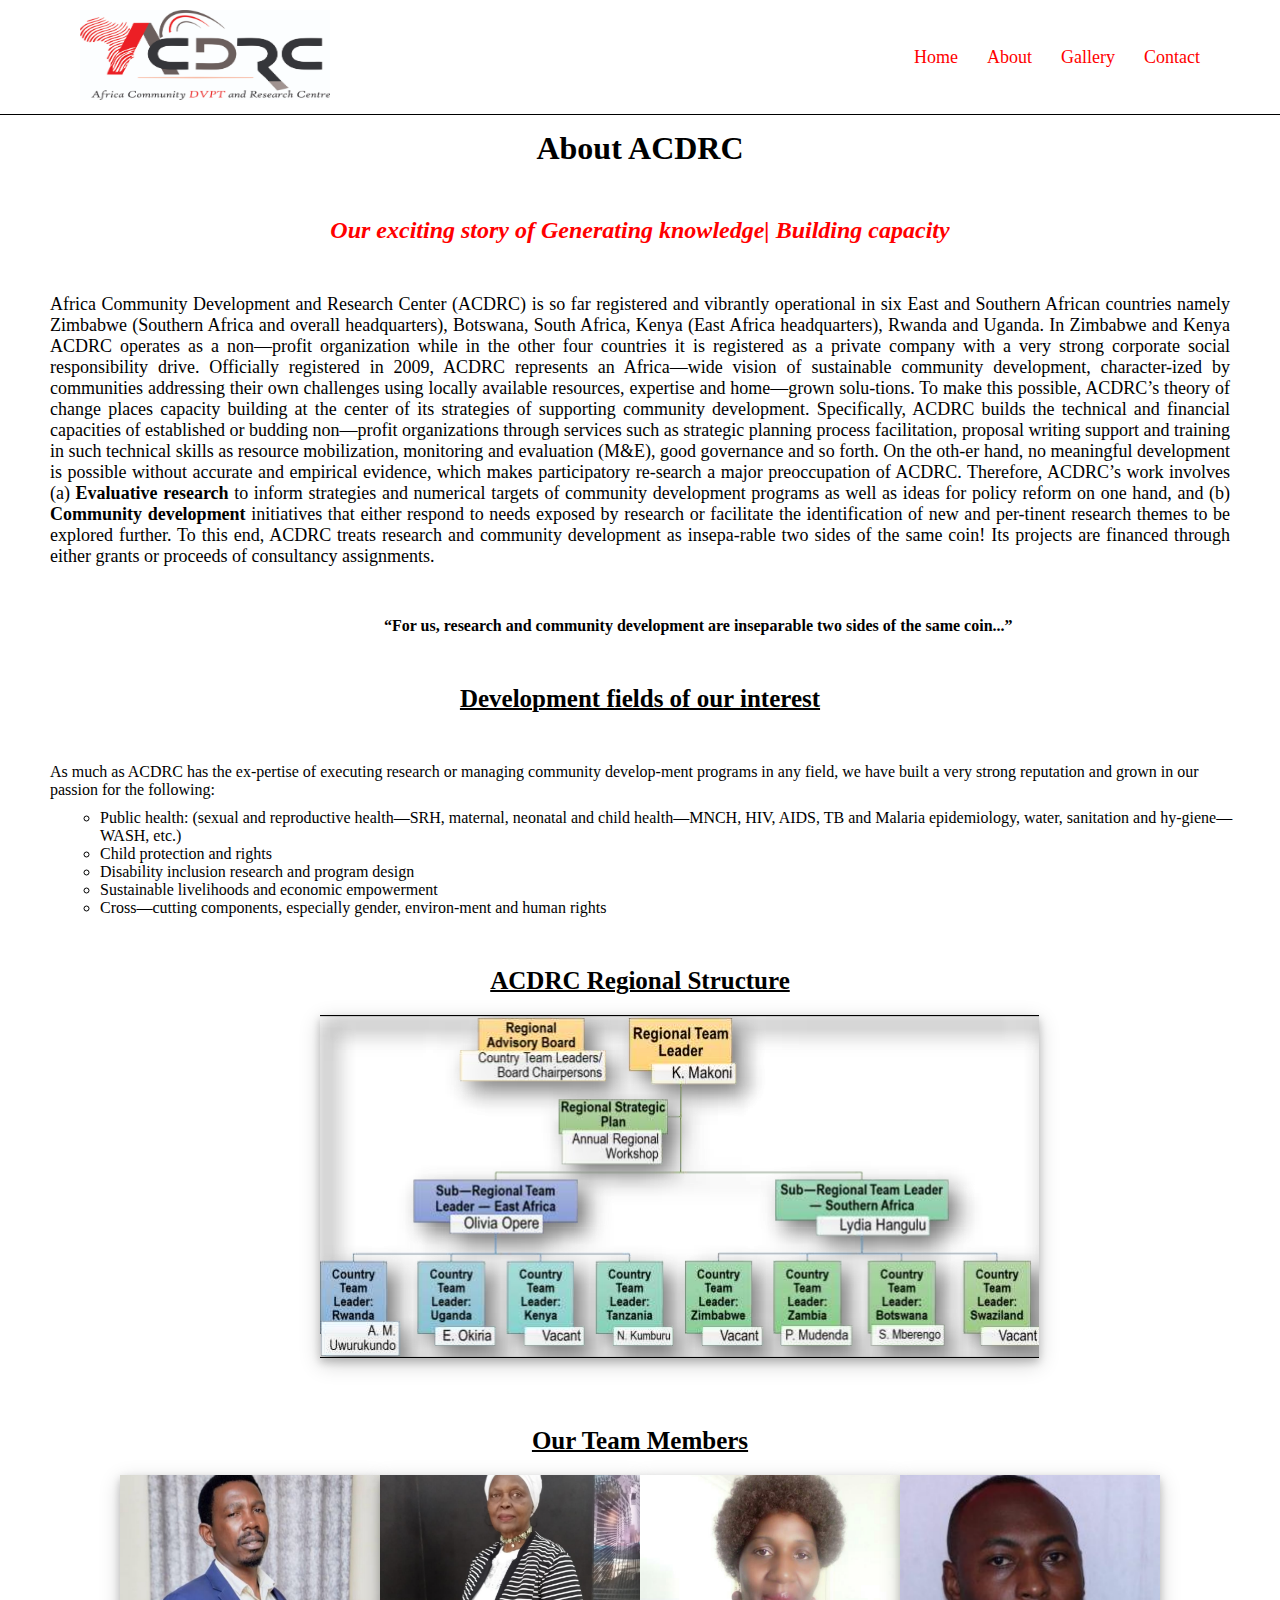
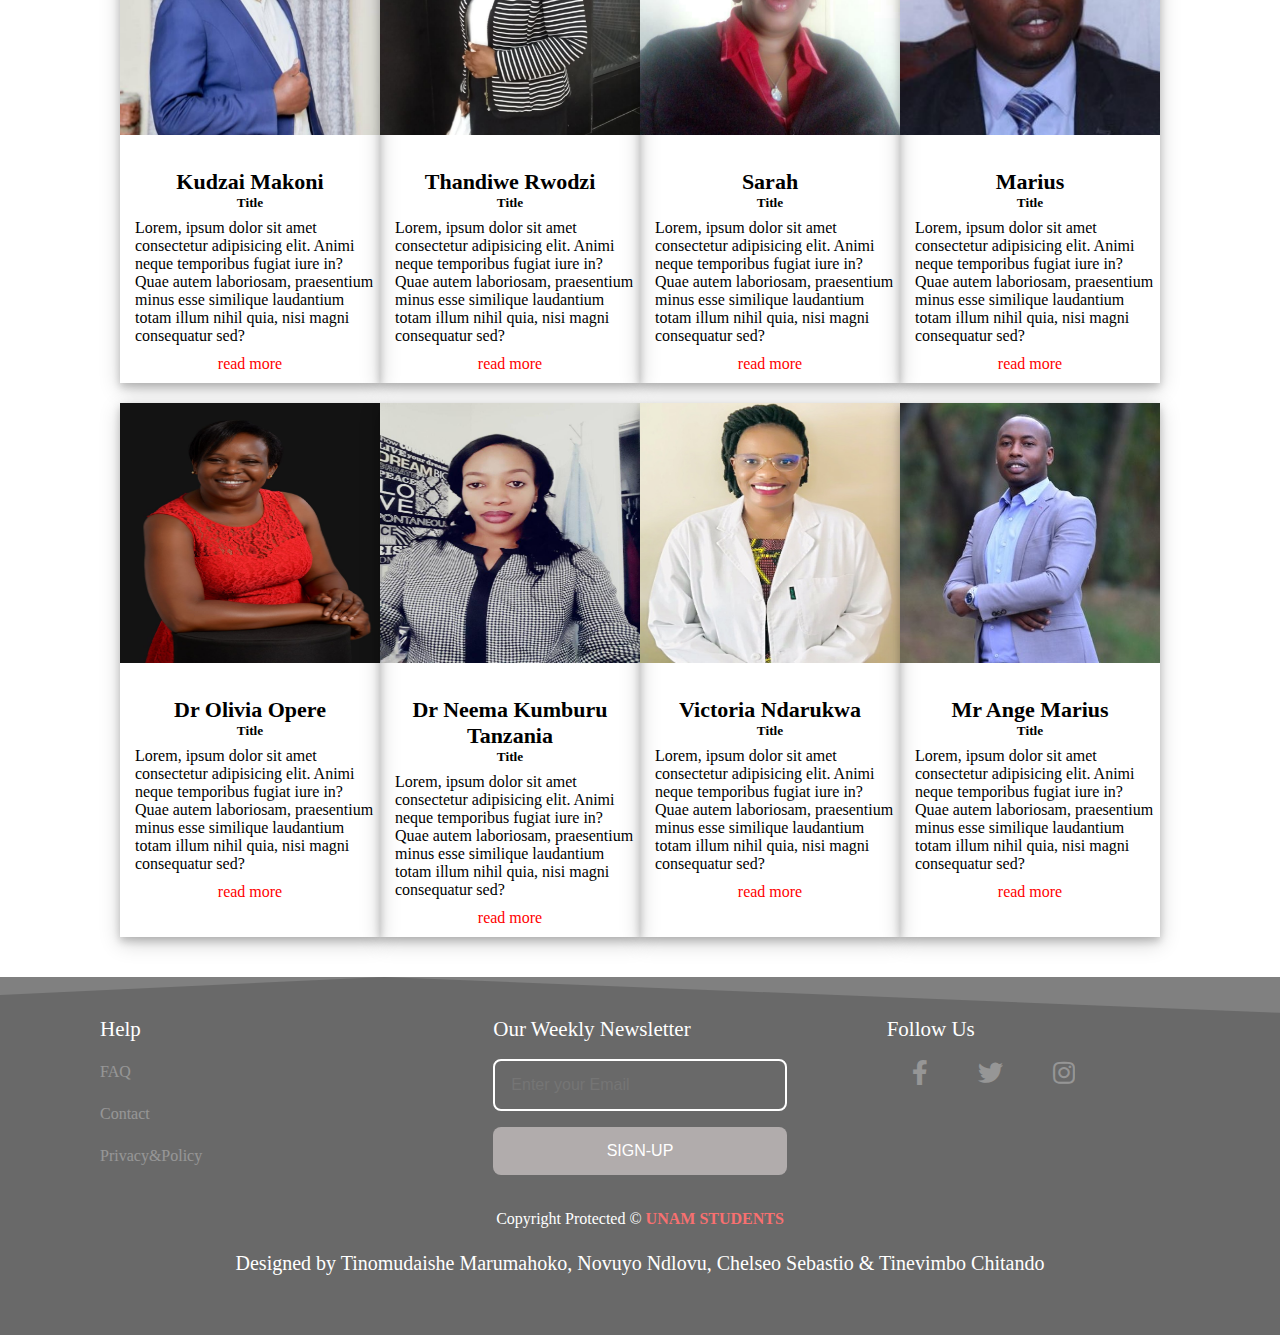
<file: about.html>
<!DOCTYPE html>
<html lang="en">
  <head>
    <meta charset="UTF-8" />
    <meta http-equiv="X-UA-Compatible" content="IE=edge" />
    <meta name="viewport" content="width=device-width, initial-scale=1.0" />
    <link rel="stylesheet" href="style.css" />
    <link
      rel="stylesheet"
      href="https://cdnjs.cloudflare.com/ajax/libs/font-awesome/4.7.0/css/font-awesome.min.css"
    />
    <script src="https://code.jquery.com/jquery-3.5.1.min.js"></script>
    <link
      rel="stylesheet"
      type="text/css"
      href="https://cdnjs.cloudflare.com/ajax/libs/font-awesome/5.15.1/css/all.min.css"
    />
    <script src="about.js"></script>
    <title>ACDRC</title>

    <style>
      * {
        margin: 0;
        padding: 0;
        box-sizing: border-box;
      }
      .aboutp h1 {
        font-size: 32px;
        font-weight: 600;
        color: black;
        margin-top: 80px;
        text-align: center;
        padding-top: 50px;
      }
      h2 {
        font-size: 24px;
        font-style: italic;
        color: red;
        margin-top: 50px;
        text-align: center;
      }

      .aboutp h3 {
        text-align: center;
        margin: 50px;
        font-size: 25px;
        margin-bottom: 0px;
        text-decoration: 2px underline;
      }
      #parag {
        margin: 50px;
        text-align: justify;
        font-size: 18px;
      }
      .aboutp q {
        margin: 20px;
        text-align: center;
        font-weight: 600;
        margin-left: 30%;
      }
      #dev {
        margin: 50px;
      }
      ul.list {
        list-style-type: circle;
        text-align: left;
        padding-left: 100px;
        margin-top: -40px;
        margin-bottom: 20px;
      }
      .screenshot {
        margin: 20px 0px 15px 25%;
        box-shadow: 0 4px 8px 0 rgba(0, 0, 0, 0.2),
          0 6px 20px 0 rgba(0, 0, 0, 0.19);
      }
      .team-container {
        margin: 20px 40px;
      }
      .heading {
        font-size: 25px;
        text-align: center;
      }

      .members {
        display: flex;
        flex-wrap: wrap;
        justify-content: space-around;
        margin: 20px 80px;
      }
      .member {
        flex-basis: 260px;
        text-align: center;
        box-shadow: 0 4px 8px 0 rgba(0, 0, 0, 0.2),
          0 6px 20px 0 rgba(0, 0, 0, 0.19);
        margin-bottom: 20px;
      }
      .member .picture {
        height: 260px;
        width: 260px;
        cursor: pointer;
      }
      .member span {
        display: none;
      }
      .member .read-more {
        margin: 10px;
        color: red;
        transition: all 0.4s ease-in-out;
        cursor: pointer;
      }
      .member .read-more:hover {
        text-decoration: underline;
      }
      .member .span-read-more.active {
        display: inline;
        transition: all 0.5s ease-in-out;
      }
      .names {
        margin-top: 30px;
        font-size: 22px;
      }
      .profile h5 {
        font-size: 20px;
        letter-spacing: 3px;
      }
      .info {
        margin-top: 8px;
        text-align: left;
        margin-left: 15px;
      }
    </style>
  </head>
  <body>
    <nav class="navbar" style="border-bottom: 1px solid black">
      <div class="max-width">
        <div class="logo">
          <img src="pictures/ACDRC_Logo.jpg" alt="logo" />
        </div>
        <ul class="menu">
          <li><a href="index.html" class="menu-btn">Home</a></li>
          <li><a href="#" class="menu-btn">About</a></li>
          <li><a href="gallery.html" class="menu-btn">Gallery</a></li>
          <li><a href="contact.html" class="menu-btn">Contact</a></li>
        </ul>
        <div class="menu-btn">
          <i class="fa fa-bars"></i>
        </div>
      </div>
    </nav>

    <section class="aboutp" id="aboutp">
      <h1>About ACDRC</h1>
      <h2>Our exciting story of Generating knowledge| Building capacity</h2>
      <p id="parag">
        Africa Community Development and Research Center (ACDRC) is so far
        registered and vibrantly operational in six East and Southern African
        countries namely Zimbabwe (Southern Africa and overall headquarters),
        Botswana, South Africa, Kenya (East Africa headquarters), Rwanda and
        Uganda. In Zimbabwe and Kenya ACDRC operates as a non—profit
        organization while in the other four countries it is registered as a
        private company with a very strong corporate social responsibility
        drive. Officially registered in 2009, ACDRC represents an Africa—wide
        vision of sustainable community development, character-ized by
        communities addressing their own challenges using locally available
        resources, expertise and home—grown solu-tions. To make this possible,
        ACDRC’s theory of change places capacity building at the center of its
        strategies of supporting community development. Specifically, ACDRC
        builds the technical and financial capacities of established or budding
        non—profit organizations through services such as strategic planning
        process facilitation, proposal writing support and training in such
        technical skills as resource mobilization, monitoring and evaluation
        (M&E), good governance and so forth. On the oth-er hand, no meaningful
        development is possible without accurate and empirical evidence, which
        makes participatory re-search a major preoccupation of ACDRC. Therefore,
        ACDRC’s work involves (a) <strong>Evaluative research</strong> to inform
        strategies and numerical targets of community development programs as
        well as ideas for policy reform on one hand, and (b)
        <strong>Community development</strong>
        initiatives that either respond to needs exposed by research or
        facilitate the identification of new and per-tinent research themes to
        be explored further. To this end, ACDRC treats research and community
        development as insepa-rable two sides of the same coin! Its projects are
        financed through either grants or proceeds of consultancy assignments.
      </p>
      <q
        >For us, research and community development are inseparable two sides of
        the same coin...</q
      >
      <br />
      <h3>Development fields of our interest</h3>
      <p id="dev">
        As much as ACDRC has the ex-pertise of executing research or managing
        community develop-ment programs in any field, we have built a very
        strong reputation and grown in our passion for the following:
      </p>
      <ul class="list">
        <li>
          Public health: (sexual and reproductive health—SRH, maternal, neonatal
          and child health—MNCH, HIV, AIDS, TB and Malaria epidemiology, water,
          sanitation and hy-giene—WASH, etc.)
        </li>
        <li>Child protection and rights</li>
        <li>Disability inclusion research and program design</li>
        <li>Sustainable livelihoods and economic empowerment</li>
        <li>
          Cross—cutting components, especially gender, environ-ment and human
          rights
        </li>
      </ul>
      <div class="reg-sec">
        <h3>ACDRC Regional Structure</h3>
        <img
          src="pictures/Screenshot (7).png"
          alt="Regional Structure"
          class="screenshot"
        />
      </div>
      <div class="team-container">
        <h3 class="heading">Our Team Members</h3>
        <div class="members">
          <div class="member">
            <img
              src="pictures/Makoni.png"
              alt="Makoni"
              class="picture"
              onmouseover="bigger(this)"
              onmouseout="normal(this)"
            />
            <h4 class="names">Kudzai Makoni</h4>
            <h5>Title</h5>
            <p class="info">
              Lorem, ipsum dolor sit amet consectetur adipisicing elit. Animi
              neque temporibus fugiat iure in? Quae autem laboriosam,
              praesentium minus esse similique laudantium totam illum nihil
              quia, nisi magni consequatur sed?
              <span class="span-read-more"
                >Lorem ipsum dolor sit amet, consectetur adipisicing elit.
                Cumque neque beatae fuga eius adipisci saepe vitae ad, vero quod
                laboriosam voluptas voluptates eveniet nemo, numquam dicta amet
                harum corporis unde.</span
              >
            </p>
            <p class="read-more">read more</p>
          </div>
          <div class="member">
            <img
              src="pictures/Rwodzi.png"
              alt="Rwodzi"
              class="picture"
              onmouseover="bigger(this)"
              onmouseout="normal(this)"
            />
            <h4 class="names">Thandiwe Rwodzi</h4>
            <h5>Title</h5>
            <p class="info">
              Lorem, ipsum dolor sit amet consectetur adipisicing elit. Animi
              neque temporibus fugiat iure in? Quae autem laboriosam,
              praesentium minus esse similique laudantium totam illum nihil
              quia, nisi magni consequatur sed?
              <span class="span-read-more"
                >Lorem ipsum dolor sit amet, consectetur adipisicing elit.
                Cumque neque beatae fuga eius adipisci saepe vitae ad, vero quod
                laboriosam voluptas voluptates eveniet nemo, numquam dicta amet
                harum corporis unde.</span
              >
            </p>
            <p class="read-more">read more</p>
          </div>
          <div class="member">
            <img
              src="pictures/sarah.png"
              alt="Sarah"
              class="picture"
              onmouseover="bigger(this)"
              onmouseout="normal(this)"
            />
            <h4 class="names">Sarah</h4>
            <h5>Title</h5>
            <p class="info">
              Lorem, ipsum dolor sit amet consectetur adipisicing elit. Animi
              neque temporibus fugiat iure in? Quae autem laboriosam,
              praesentium minus esse similique laudantium totam illum nihil
              quia, nisi magni consequatur sed?
              <span class="span-read-more"
                >Lorem ipsum dolor sit amet, consectetur adipisicing elit.
                Cumque neque beatae fuga eius adipisci saepe vitae ad, vero quod
                laboriosam voluptas voluptates eveniet nemo, numquam dicta amet
                harum corporis unde.</span
              >
            </p>
            <p class="read-more">read more</p>
          </div>
          <div class="member">
            <img
              src="pictures/marius.png"
              alt="Marius"
              class="picture"
              onmouseover="bigger(this)"
              onmouseout="normal(this)"
            />
            <h4 class="names">Marius</h4>
            <h5>Title</h5>
            <p class="info">
              Lorem, ipsum dolor sit amet consectetur adipisicing elit. Animi
              neque temporibus fugiat iure in? Quae autem laboriosam,
              praesentium minus esse similique laudantium totam illum nihil
              quia, nisi magni consequatur sed?
              <span class="span-read-more"
                >Lorem ipsum dolor sit amet, consectetur adipisicing elit.
                Cumque neque beatae fuga eius adipisci saepe vitae ad, vero quod
                laboriosam voluptas voluptates eveniet nemo, numquam dicta amet
                harum corporis unde.</span
              >
            </p>
            <p class="read-more">read more</p>
          </div>
          <div class="member">
            <img
              src="pictures/olivia.JPG"
              alt="Olivia"
              class="picture"
              onmouseover="bigger(this)"
              onmouseout="normal(this)"
            />
            <h4 class="names">Dr Olivia Opere</h4>
            <h5>Title</h5>
            <p class="info">
              Lorem, ipsum dolor sit amet consectetur adipisicing elit. Animi
              neque temporibus fugiat iure in? Quae autem laboriosam,
              praesentium minus esse similique laudantium totam illum nihil
              quia, nisi magni consequatur sed?
              <span class="span-read-more"
                >Lorem ipsum dolor sit amet, consectetur adipisicing elit.
                Cumque neque beatae fuga eius adipisci saepe vitae ad, vero quod
                laboriosam voluptas voluptates eveniet nemo, numquam dicta amet
                harum corporis unde.</span
              >
            </p>
            <p class="read-more">read more</p>
          </div>
          <div class="member">
            <img
              src="pictures/neema.JPG"
              alt="Neema"
              class="picture"
              onmouseover="bigger(this)"
              onmouseout="normal(this)"
            />
            <h4 class="names">Dr Neema Kumburu Tanzania</h4>
            <h5>Title</h5>
            <p class="info">
              Lorem, ipsum dolor sit amet consectetur adipisicing elit. Animi
              neque temporibus fugiat iure in? Quae autem laboriosam,
              praesentium minus esse similique laudantium totam illum nihil
              quia, nisi magni consequatur sed?
              <span class="span-read-more"
                >Lorem ipsum dolor sit amet, consectetur adipisicing elit.
                Cumque neque beatae fuga eius adipisci saepe vitae ad, vero quod
                laboriosam voluptas voluptates eveniet nemo, numquam dicta amet
                harum corporis unde.</span
              >
            </p>
            <p class="read-more">read more</p>
          </div>
          <div class="member">
            <img
              src="pictures/victoria.JPG"
              alt="victoria"
              class="picture"
              onmouseover="bigger(this)"
              onmouseout="normal(this)"
            />
            <h4 class="names">Victoria Ndarukwa</h4>
            <h5>Title</h5>
            <p class="info">
              Lorem, ipsum dolor sit amet consectetur adipisicing elit. Animi
              neque temporibus fugiat iure in? Quae autem laboriosam,
              praesentium minus esse similique laudantium totam illum nihil
              quia, nisi magni consequatur sed?
              <span class="span-read-more"
                >Lorem ipsum dolor sit amet, consectetur adipisicing elit.
                Cumque neque beatae fuga eius adipisci saepe vitae ad, vero quod
                laboriosam voluptas voluptates eveniet nemo, numquam dicta amet
                harum corporis unde.</span
              >
            </p>
            <p class="read-more">read more</p>
          </div>
          <div class="member">
            <img
              src="pictures/ange.JPG"
              alt="Ange"
              class="picture"
              onmouseover="bigger(this)"
              onmouseout="normal(this)"
            />
            <h4 class="names">Mr Ange Marius</h4>
            <h5>Title</h5>
            <p class="info">
              Lorem, ipsum dolor sit amet consectetur adipisicing elit. Animi
              neque temporibus fugiat iure in? Quae autem laboriosam,
              praesentium minus esse similique laudantium totam illum nihil
              quia, nisi magni consequatur sed?
              <span class="span-read-more"
                >Lorem ipsum dolor sit amet, consectetur adipisicing elit.
                Cumque neque beatae fuga eius adipisci saepe vitae ad, vero quod
                laboriosam voluptas voluptates eveniet nemo, numquam dicta amet
                harum corporis unde.</span
              >
            </p>
            <p class="read-more">read more</p>
          </div>
        </div>
      </div>
    </section>

    <footer>
      <div class="art">
        <div class="content">
          <section>
            <header>Help</header>
            <a href="#">FAQ</a>
            <a href="#">Contact</a>
            <a href="#">Privacy&Policy</a>
          </section>
          <section>
            <header>Our Weekly Newsletter</header>
            <form action="">
              <input type="email" placeholder="Enter your Email" id="email" />
              <input type="submit" value="Sign-up" onclick="subscription()" />
            </form>
          </section>
          <section>
            <header>Follow Us</header>
            <div class="social_media">
              <a class="social_item" href="#"
                ><i class="fab fa-facebook-f"></i
              ></a>
              <a class="social_item" href="#"><i class="fab fa-twitter"></i></a>
              <a class="social_item" href="#"
                ><i class="fab fa-instagram"></i
              ></a>
            </div>
          </section>
        </div>
        <div class="notice">
          Copyright Protected &copy;
          <strong>UNAM Students</strong>
          <p class="designers">
            Designed by Tinomudaishe Marumahoko, Novuyo Ndlovu, Chelseo Sebastio
            & Tinevimbo Chitando
          </p>
        </div>
      </div>
    </footer>

    <script src="script.js"></script>
    <script src="script.js"></script>
  </body>
</html>
</file>
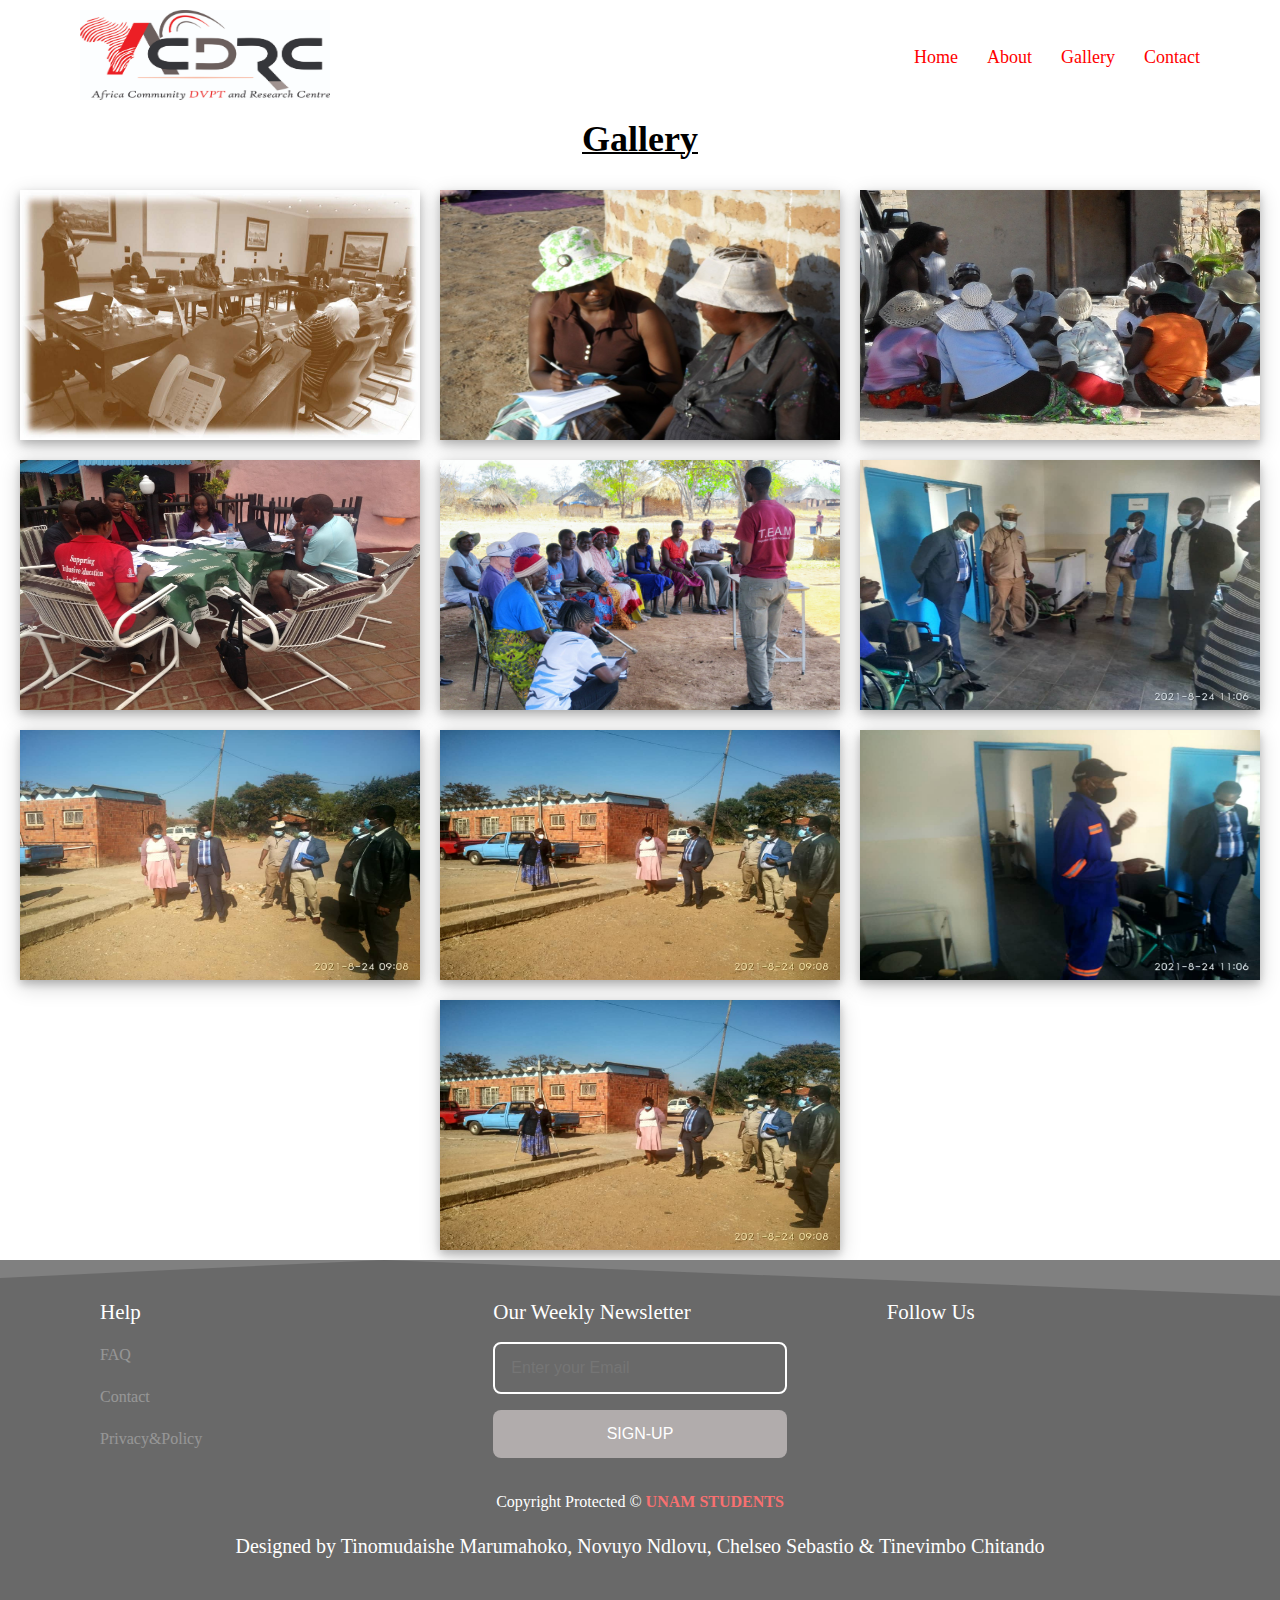
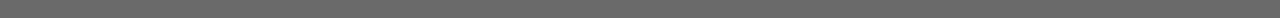
<file: gallery.html>
<!DOCTYPE html>
<html lang="en">
  <head>
    <meta charset="UTF-8" />
    <meta http-equiv="X-UA-Compatible" content="IE=edge" />
    <meta name="viewport" content="width=device-width, initial-scale=1.0" />
    <link rel="stylesheet" href="style.css" />
    <title>ACDRC</title>
    <style>
      h1 {
        font-size: 36px;
        text-align: center;
        color: black;
        margin: 100px 0 20px 0;
        text-decoration: underline black 2px;
      }
      .galleryPictures {
        display: flex;
        align-items: center;
        justify-content: center;
        flex-wrap: wrap;
      }

      .galleryPictures img {
        width: 400px;
        height: 250px;
        box-shadow: 0 4px 8px 0 rgba(0, 0, 0, 0.2),
          0 6px 20px 0 rgba(0, 0, 0, 0.19);
        transition: all ease-in-out 0.4s;
      }
      .galleryPictures img:hover {
        width: 500px;
        z-index: 999;
        height: auto;
        transform: scale(1.2);
        text-shadow: 2px 2px 4px #222;
      }

      footer {
        background-color: grey;
        line-height: 24px;
        color: white;
      }
      footer .art {
        background-color: dimgray;
        padding: 16px;
        padding-top: 30px;
        clip-path: polygon(0% 5%, 30% 0%, 100% 10%, 100% 100%, 0% 100%);
      }
      footer .content {
        max-width: 1080px;
        margin: auto;
        display: grid;
        grid-template-columns: repeat(3, 1fr);
        grid-gap: 100px;
      }
      footer header {
        font-size: 21px;
        padding-block: 10px;
      }
      footer .content a {
        display: block;
        padding-block: 9px;
        color: white;
        opacity: 0.3;
      }
      footer .content a:hover {
        opacity: 1;
        color: rgb(248, 112, 112);
        font-size: 18px;
      }
      .social_media {
        display: flex;
        flex-wrap: wrap;
      }
      .social_item {
        margin: 0 10 10 0;
        padding: 25px;
        font-size: 25px;
      }
      footer input {
        border-style: solid;
        line-height: 24px;
        padding: 12px 16px;
        font-size: 1rem;
        width: 100%;
        margin-block: 8px;
        border-radius: 8px;
        border-width: 2px;
      }
      footer input[type="email"] {
        background-color: transparent;
        border-color: white;
        color: white;
      }

      footer input[type="email"]:hover,
      footer input[type="email"]:focus {
        border-color: white;
        color: white;
      }

      footer input[type="submit"] {
        background-color: rgb(177, 172, 172);
        color: white;
        text-transform: uppercase;
        border: none;
      }
      footer input[type="submit"]:hover {
        background-color: red;
      }
      footer .notice {
        text-align: center;
        padding: 24px;
      }

      footer .notice strong {
        color: rgb(248, 112, 112);
        text-transform: uppercase;
      }
    </style>
    <script type="text/javascript">
       function subscription(){
    var emailInfo =document.getElementById("email");
    if(emailInfo.value.trim() == "")
    {
        alert("please enter a valid email address");
        
    }
    else{
    alert("Thank you for joining our newsletter");
    }
  }
      </script>
  </head>
  <body>
    <nav class="navbar">
      <div class="max-width">
        <div class="logo">
          <img src="pictures/ACDRC_Logo.jpg" alt="logo" />
        </div>
        <ul class="menu">
          <li><a href="index.html" class="menu-btn">Home</a></li>
          <li><a href="about.html" class="menu-btn">About</a></li>
          <li><a href="gallery.html" class="menu-btn">Gallery</a></li>
          <li><a href="contact.html" class="menu-btn">Contact</a></li>
        </ul>
        <div class="menu-btn">
          <i class="fa fa-bars"></i>
        </div>
      </div>
    </nav>
    <br />
    <div>
      <h1>Gallery</h1>
    </div>
    <div class="galleryPictures">
      <img src="pictures/Boardroom-meeting.jpg" alt="boardroom" />
      <img src="pictures/Field-work.jpg" alt="fieldwork" />
      <img src="pictures/Grassroots.jpg" alt="grassroots" />
      <img src="pictures/Retreat.jpg" alt="retreat" />
      <img src="pictures/speech.jpg" alt="speech" />
      <img src="pictures/gal1.jpg" alt="gallery" />
      <img src="pictures/gal2.jpg" alt="gallery2" />
      <img src="pictures/gal3.jpg" alt="gallery3" />
      <img src="pictures/gal4.jpg" alt="gallery4" />
      <img src="pictures/gal5.jpg" alt="gallery5" />
    </div>
    <footer>
      <div class="art">
        <div class="content">
          <section>
            <header>Help</header>
            <a href="#">FAQ</a>
            <a href="#">Contact</a>
            <a href="#">Privacy&Policy</a>
          </section>
          <section>
            <header>Our Weekly Newsletter</header>
            <form action="">
              <input type="email" placeholder="Enter your Email" id="email" />
              <input type="submit" value="Sign-up" onclick="subscription()"/>
            </form>
          </section>
          <section>
            <header>Follow Us</header>
            <div class="social_media">
              <a class="social_item" href="#"
                ><i class="fab fa-facebook-f"></i
              ></a>
              <a class="social_item" href="#"><i class="fab fa-twitter"></i></a>
              <a class="social_item" href="#"
                ><i class="fab fa-instagram"></i
              ></a>
            </div>
          </section>
        </div>
        <div class="notice">
          Copyright Protected &copy;
          <strong>UNAM Students</strong>
          <p class="designers">
            Designed by Tinomudaishe Marumahoko, Novuyo Ndlovu, Chelseo Sebastio
            & Tinevimbo Chitando
          </p>
        </div>
      </div>
    </footer>
  </body>
</html>
</file>
<file: style.css>
* {
  margin: 0;
  padding: 0;
  box-sizing: border-box;
  text-decoration: none;
}
html {
  scroll-behavior: smooth;
}
body {
  margin: 0;
  padding: 0;
}
.max-width {
  max-width: 1300px;
  padding: 0 80px;
  margin: auto;
}
.navbar {
  position: fixed;
  width: 100%;
  z-index: 999;
  padding: 10px 0;
  background-color: white;
}
.navbar .max-width {
  display: flex;
  align-items: center;
  justify-content: space-between;
}
.navbar .logo img {
  width: 250px;
  height: 90px;
}
.navbar .menu li {
  list-style: none;
  display: inline-block;
}
.navbar .menu li a {
  display: block;
  color: red;
  font-size: 18px;
  font-weight: 500;
  margin-left: 25px;
}
.navbar .menu li a:hover {
  color: black;
}
#home {
  display: flex;
  align-items: center;
  justify-content: center;
  background: url(pictures/annie-spratt-1YnBzhJISg4-unsplash.jpg) no-repeat
    center;
  background-size: cover;
  height: 100vh;
  width: 100vw;
  min-height: 500px;
  text-align: center;
}
.home .home-content .text-1 {
  font-size: 75px;
  font-weight: 700;
  margin-left: -3;
}
.home .home-content .text-2 {
  font-size: 27px;
  margin: 5px 0;
  font-weight: 600;
}
.home .home-content a {
  display: inline-block;
  background: red;
  color: #fff;
  font-size: 15px;
  padding: 12px 36px;
  margin-top: 20px;
  border-radius: 6px;
  border: 2px solid red;
  text-align: center;
  cursor: pointer;
}
.home .home-content a:hover {
  color: red;
  background: rgba(255, 255, 255, 0.7);
}
.menu-btn {
  color: red;
  font-size: 23px;
  cursor: pointer;
  display: none;
}

.text-1,
.text-2 {
  color: white;
}

.about {
  display: flex;
  flex-wrap: wrap;
  align-items: center;
  justify-content: center;
  padding: 50px;
  text-align: center;
  /* line-height: 1.5; */
  font-size: 1.2em;
}
.about a {
  display: inline-block;
  background: red;
  color: #fff;
  font-size: 20px;
  padding: 12px 36px;
  margin-top: 20px;
  border-radius: 6px;
  border: 2px solid red;
  text-align: center;
  cursor: pointer;
}
.about a:hover {
  color: red;
  background: rgba(255, 255, 255, 0.7);
}

.vmo h2 {
  text-align: center;
  font-size: 28px;
  text-decoration: underline;
}
.vmo-content {
  display: flex;
  align-items: center;
  justify-content: space-between;
  flex-direction: row;
  width: 100%;
}

.text-3,
.text-4,
.text-5 {
  text-align: center;
  text-underline-position: below;
  text-decoration: underline red 3px;
  padding-bottom: 30px;
  font-size: 20px;
}

.text-3a,
.text-4a,
.text-5a {
  background-color: white;
  width: 800px;
  margin: 50px;
  text-align: left;
  line-height: 2;
  padding: 20px;
  height: auto;
  font-size: 16px;
}

.text-3a {
  border-right: 3px solid red;
}
.text-4a {
  border-right: 3px solid red;
}
/* .text-4 {
  padd
} */
.designers {
  font-size: 20px;
  padding: 20px;
}

/* responsive media queries */
@media (max-width: 1300px) {
}
@media (max-width: 947px) {
  .menu-btn {
    display: block;
    z-index: 999;
  }
  .menu-btn i.active:before {
    content: "\f00d";
  }
  .navbar .menu {
    position: fixed;
    height: 100vh;
    width: 100%;
    left: -100%;
    top: 0;
    background: #111;
    text-align: center;
    padding-top: 80px;
    transition: all 0.4s ease;
  }
  .navbar .menu.active {
    left: 0;
  }
  .navbar .menu li {
    display: block;
  }
  .navbar .menu li a {
    display: inline-block;
    margin: 20px;
    font-size: 25px;
  }
  .home .home-content .text-1 {
    font-size: 70px;
  }
  .home .home-content a {
    font-size: 23px;
    padding: 10px 30px;
  }
  .max-width {
    max-width: 800px;
  }
}

@media (max-width: 690px) {
  .max-width {
    padding: 0 23px;
  }
  .home .home-content .text-1 {
    font-size: 60px;
  }
  .home .home-content .text-2 {
    font-size: 20px;
  }
  .home .home-content a {
    font-size: 10px;
  }
}

@media (max-width: 500px) {
  .home .home-content .text-1 {
    font-size: 50px;
  }

  .home .home-content .text-2 {
    font-size: 16px;
  }
}
body {
  display: flex;

  flex-direction: column;
  height: 100vh;
}

footer {
  background-color: grey;
  line-height: 24px;
  color: white;
}
footer .art {
  background-color: dimgray;
  padding: 16px;
  padding-top: 30px;
  clip-path: polygon(0% 5%, 30% 0%, 100% 10%, 100% 100%, 0% 100%);
}
footer .content {
  max-width: 1080px;
  margin: auto;
  display: grid;
  grid-template-columns: repeat(3, 1fr);
  grid-gap: 100px;
}
footer header {
  font-size: 21px;
  padding-block: 10px;
}
footer .content a {
  display: block;
  padding-block: 9px;
  color: white;
  opacity: 0.3;
}
footer .content a:hover {
  opacity: 1;
  color: rgb(248, 112, 112);
  font-size: 18px;
}
.social_media {
  display: flex;
  flex-wrap: wrap;
}
.social_item {
  margin: 0 10 10 0;
  padding: 25px;
  font-size: 25px;
}
footer input {
  border-style: solid;
  line-height: 24px;
  padding: 12px 16px;
  font-size: 1rem;
  width: 100%;
  margin-block: 8px;
  border-radius: 8px;
  border-width: 2px;
}
footer input[type="email"] {
  background-color: transparent;
  border-color: white;
  color: white;
}

footer input[type="email"]:hover,
footer input[type="email"]:focus {
  border-color: white;
  color: white;
}

footer input[type="submit"] {
  background-color: rgb(177, 172, 172);
  color: white;
  text-transform: uppercase;
  border: none;
}
footer input[type="submit"]:hover {
  background-color: red;
}
footer .notice {
  text-align: center;
  padding: 24px;
}

footer .notice strong {
  color: rgb(248, 112, 112);
  text-transform: uppercase;
}

.galleryPictures img {
  width: 400px;
  margin: 10px;
}
.business-over{
  background: url(pictures/farming.jpg);
  color: #fff;
  height: 300px;
  width: 100%;
  display: flex;
  position: relative;
 
}
.overlay{
  width: 100%;
  height: 100%;
  background: #000;
  opacity: 0.75;
  position: absolute;
}
.row-bus{
  display: grid;
  grid-template-columns: repeat(4, 1fr);
  margin: 40px;
}
.container-bus{
display: flex;
justify-content: center;
align-items: center;
position: relative;
}
.col-icons{
  margin: 80px;
}
.h3-data{
  font-size: 35px;
  font-weight: 200;
}
</file>
